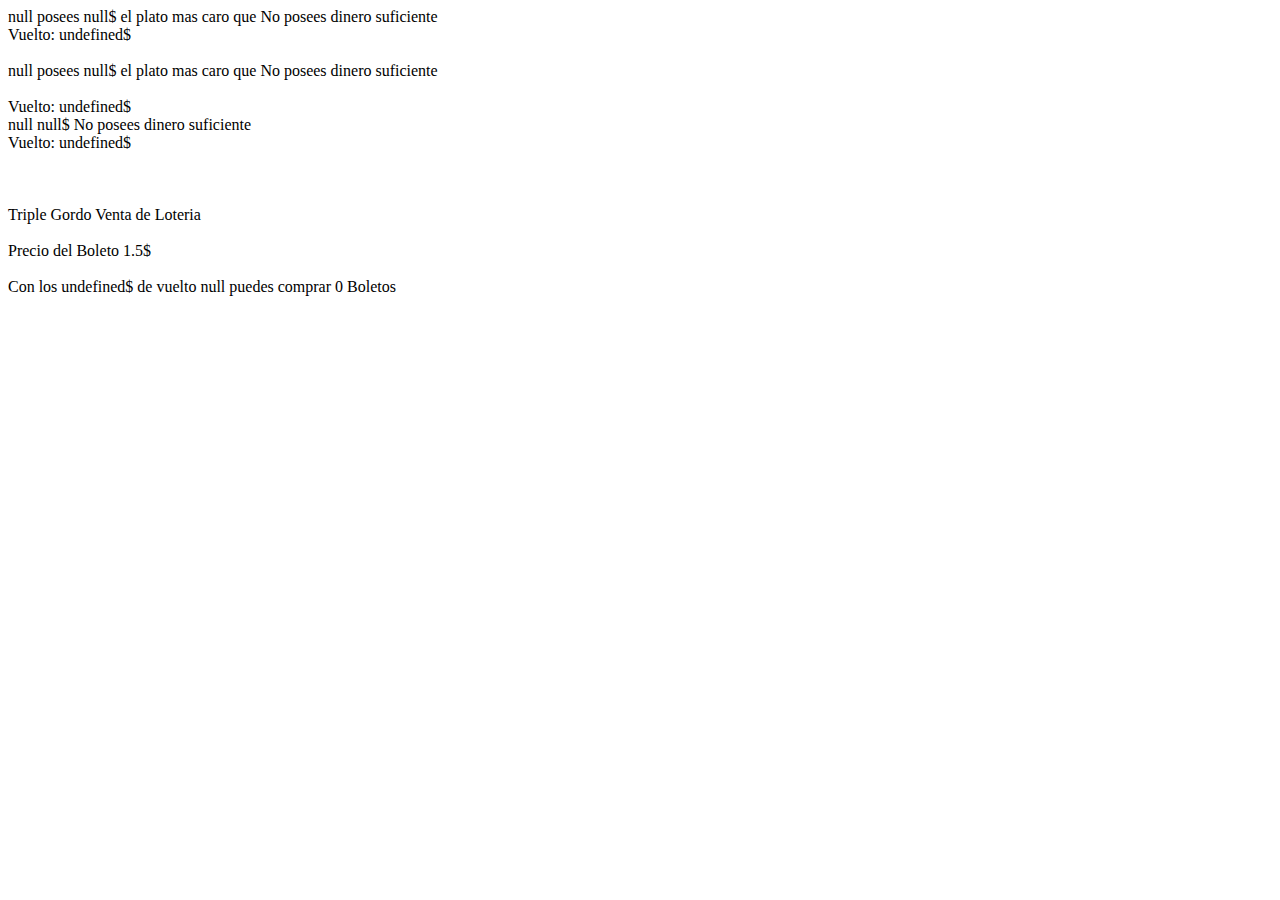
<file: 1.Sección I/index.html>
<!DOCTYPE html>
<html lang="en">
<head>
    <meta charset="UTF-8">
    <meta http-equiv="X-UA-Compatible" content="IE=edge">
    <meta name="viewport" content="width=device-width, initial-scale=1.0">
    <title>JS Sección I</title>
</head>
<body>
    
    <script src="code.js"></script>
</body>
</html>
</file>
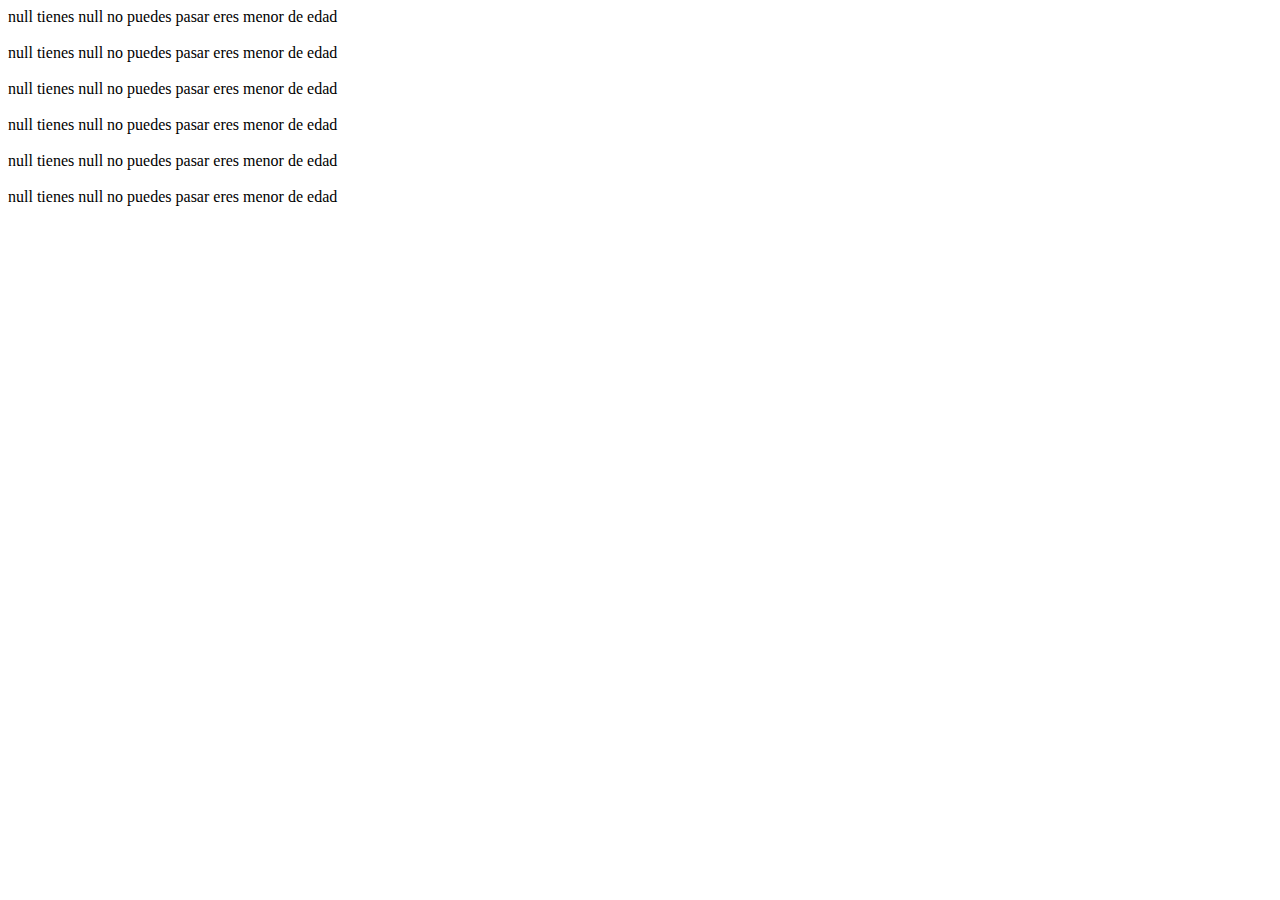
<file: 2.Sección II/index.html>
<!DOCTYPE html>
<html lang="en">
<head>
    <meta charset="UTF-8">
    <meta http-equiv="X-UA-Compatible" content="IE=edge">
    <meta name="viewport" content="width=device-width, initial-scale=1.0">
    <title>JS Sección II</title>
</head>
<body>
    
    <script src="code.js"></script>
</body>
</html>
</file>
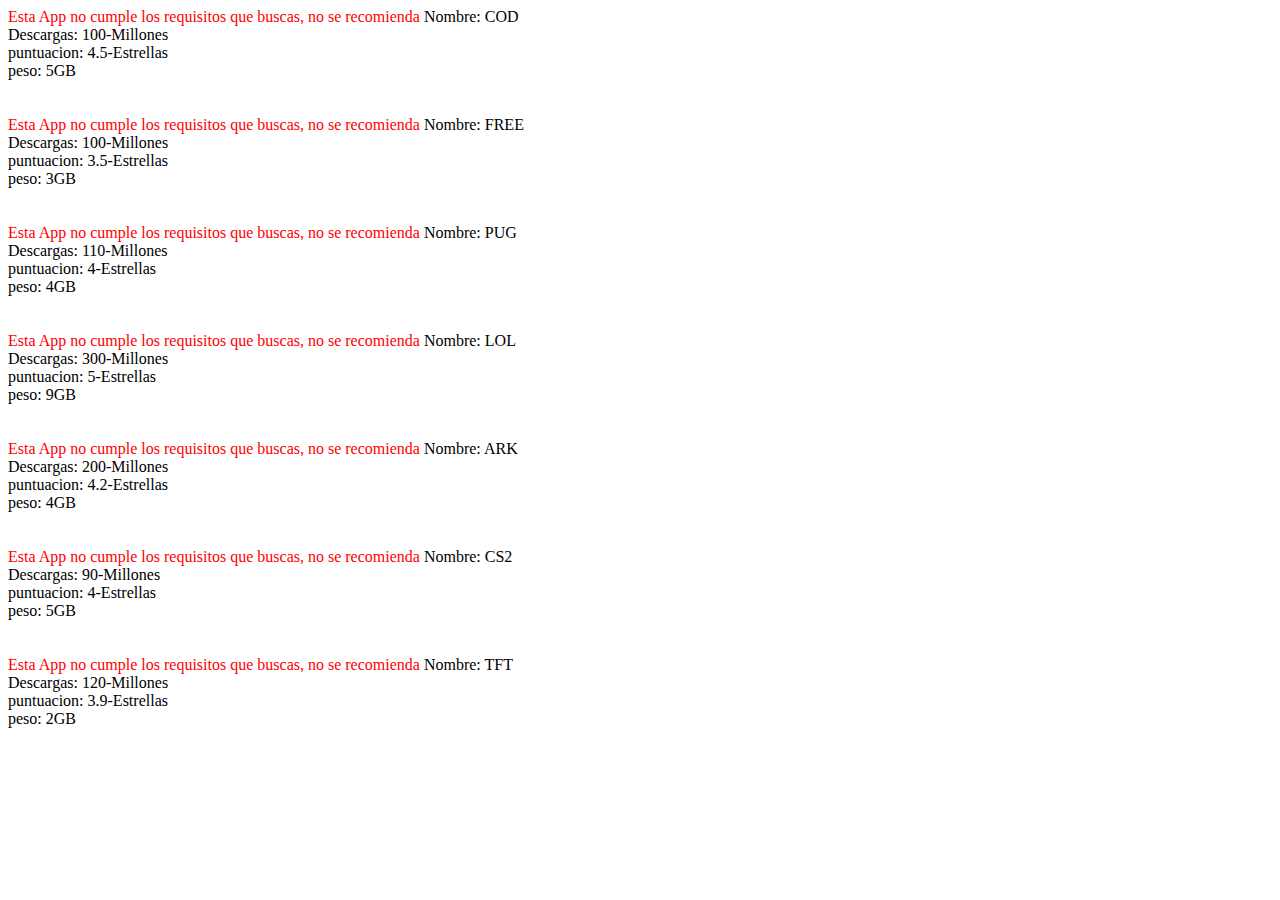
<file: 3.Sección III/index.html>
<!DOCTYPE html>
<html lang="en">
<head>
    <meta charset="UTF-8">
    <meta http-equiv="X-UA-Compatible" content="IE=edge">
    <meta name="viewport" content="width=device-width, initial-scale=1.0">
    <title>JS Sección III</title>
</head>
<body>
    
    <script src="code.js"></script>
</body>
</html>
</file>
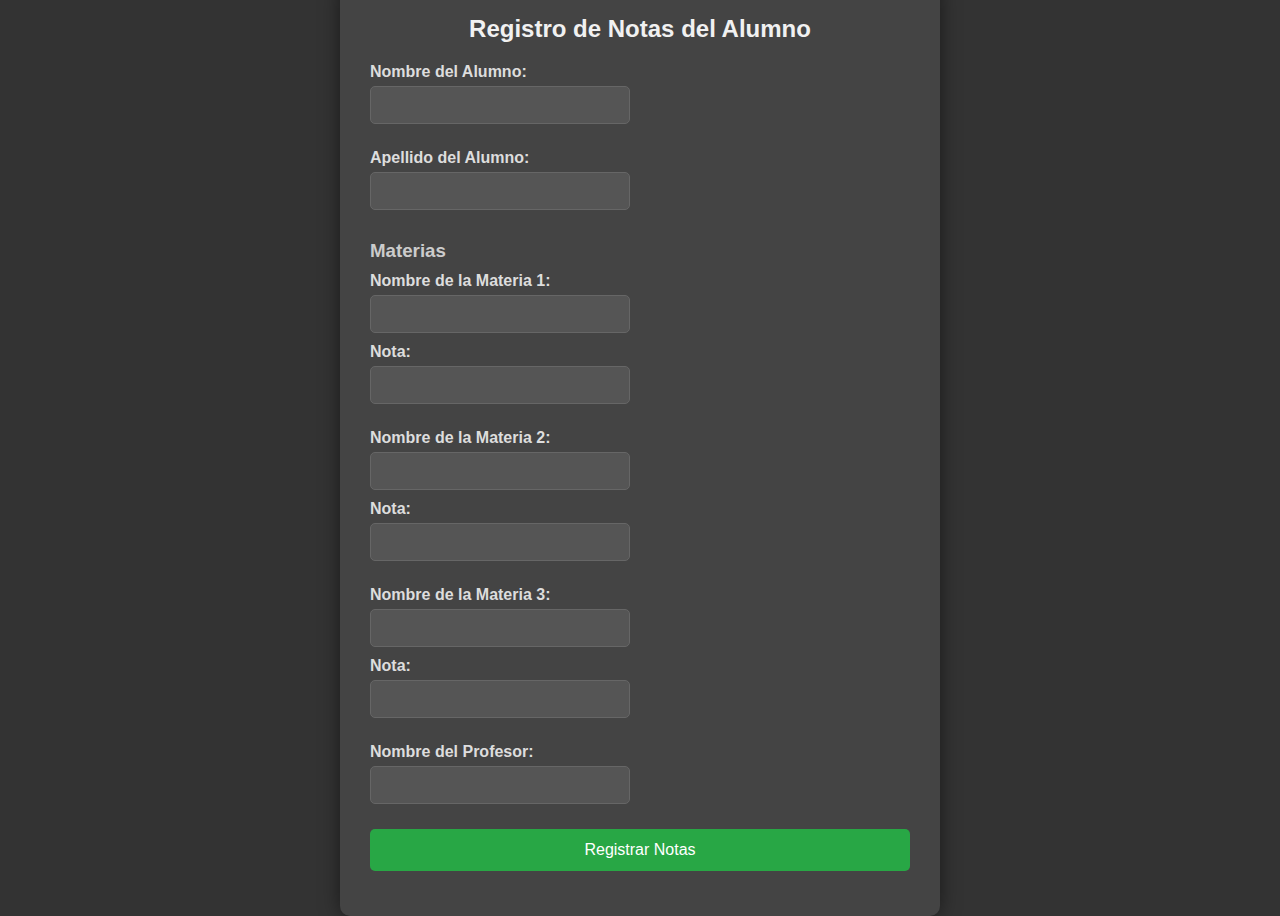
<file: 9.Sección IX/index.html>
<!DOCTYPE html>
<html lang="en">
<head>
    <meta charset="UTF-8">
    <meta http-equiv="X-UA-Compatible" content="IE=edge">
    <meta name="viewport" content="width=device-width, initial-scale=1.0">
    <title>JS Sección IX</title>
    <link rel="stylesheet" href="style.css">
</head>

<body>
    <div class="form-container">
        <h2>Registro de Notas del Alumno</h2>
        <form action="#" method="POST" class="form">
            <!-- Información del alumno -->
            <div class="input-group">
                <label for="nombre">Nombre del Alumno:</label>
                <input class="fields" type="text" id="nombre" name="nombre" required>
            </div>
            <div class="input-group">
                <label for="apellido">Apellido del Alumno:</label>
                <input class="fields" type="text" id="apellido" name="apellido" required>
            </div>

            <!-- Materias y notas -->
            <h3>Materias</h3>
            <div class="input-group">
                <label for="materia1">Nombre de la Materia 1:</label>
                <input class="fields" type="text" id="materia1" name="materia1" required>
                <label for="nota1">Nota:</label>
                <input class="fields" type="number" id="nota1" name="nota1" min="0" max="100" required>
            </div>

            <div class="input-group">
                <label for="materia2">Nombre de la Materia 2:</label>
                <input class="fields"  type="text" id="materia2" name="materia2" required>
                <label for="nota2">Nota:</label>
                <input class="fields" type="number" id="nota2" name="nota2" min="0" max="100" required>
            </div>

            <div class="input-group">
                <label for="materia3">Nombre de la Materia 3:</label>
                <input class="fields" type="text" id="materia3" name="materia3" required>
                <label for="nota3">Nota:</label>
                <input class="fields" type="number" id="nota3" name="nota3" min="0" max="100" required>
            </div>

            <!-- Nombre del profesor -->
            <div class="input-group">
                <label for="profesor">Nombre del Profesor:</label>
                <input class="fields" type="text" id="profesor" name="profesor" required>
            </div>

        </form>

        <!-- Botón de envío -->
        <div class="input-group">
            <button type="submit" class="submit">Registrar Notas</button>
        </div>
    </div>

    <script src="code.js"></script>
</body>
</html>
</file>
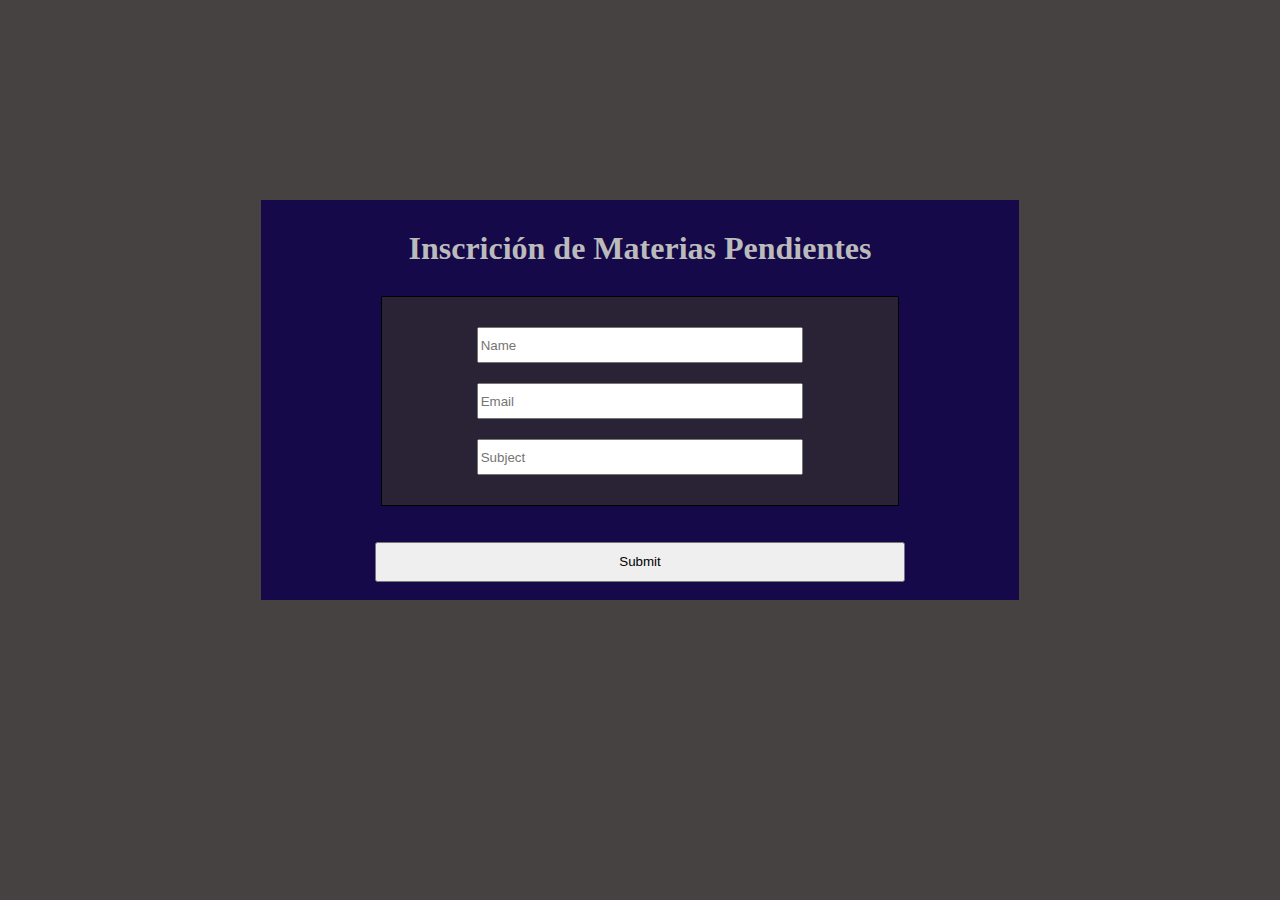
<file: 8.Sección VIII/Problem A/index.html>
<!DOCTYPE html>
<html lang="en">
<head>
    <meta charset="UTF-8">
    <meta http-equiv="X-UA-Compatible" content="IE=edge">
    <meta name="viewport" content="width=device-width, initial-scale=1.0">
    <title>JS Sección V</title>
    <link rel="stylesheet" href="styles.css">
</head>
<body>

    <div class="form-content">
        <h1 class="title">Inscrición de Materias Pendientes</h1>
        <form action="" class="form">
            <input type="text" id="name" class="form-input" placeholder="Name" required>
            <input type="email" id="email" class="form-input" placeholder="Email" required>
            <input type="text" id="subject" class="form-input" placeholder="Subject">
        </form>
        <button id="btn-send" class="form-button">Submit</button>
    </div>

    
    <script src="code.js"></script>
</body>
</html>
</file>
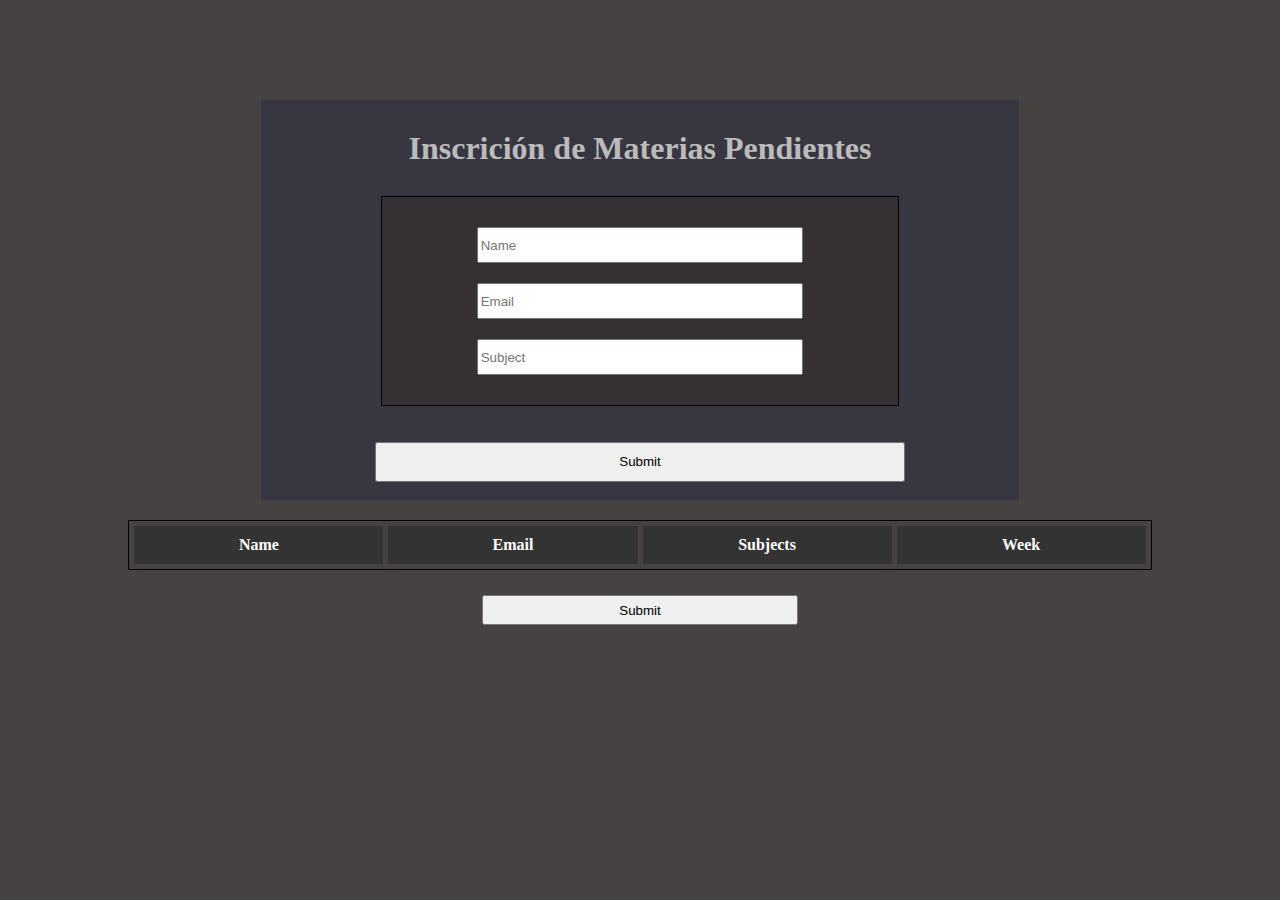
<file: 8.Sección VIII/Problem B/index.html>
<!DOCTYPE html>
<html lang="en">
<head>
    <meta charset="UTF-8">
    <meta http-equiv="X-UA-Compatible" content="IE=edge">
    <meta name="viewport" content="width=device-width, initial-scale=1.0">
    <title>JS Sección IX</title>
    <link rel="stylesheet" href="styles.css">
</head>
<body>

    <div class="form-content">
        <h1 class="title">Inscrición de Materias Pendientes</h1>
        <form action="" class="form">
            <input type="text" id="name" class="form-input" placeholder="Name" required>
            <input type="email" id="email" class="form-input" placeholder="Email" required>
            <input type="text" id="subject" class="form-input" placeholder="Subject">
        </form>
        <button id="btn-send" class="form-button">Submit</button>
    </div>

    <div class="grid-table">
        <div class="header">Name</div>
        <div class="header">Email</div>
        <div class="header">Subjects</div>
        <div class="header">Week</div>
    </div>
    
    <div class="btn-content">
        <button class="btn-send">Submit</button>
    </div>
    
    <script src="code.js"></script>
</body>
</html>
</file>
<file: 9.Sección IX/style.css>
* {
    margin: 0;
    padding: 0;
    box-sizing: border-box;
}

body {
    font-family: Arial, sans-serif;
    background-color: #333; /* Fondo más oscuro */
    display: flex;
    justify-content: center;
    align-items: center;
    height: 100vh;
}

.form-container {
    background-color: #444; /* Fondo del formulario más oscuro */
    padding: 30px;
    border-radius: 10px;
    box-shadow: 0 0 20px rgba(0, 0, 0, 0.5);
    max-width: 600px; /* Más ancho */
    width: 100%;
}

h2 {
    text-align: center;
    margin-bottom: 20px;
    color: #f1f1f1; /* Texto más claro */
}

h3 {
    margin-top: 20px;
    margin-bottom: 10px;
    color: #ccc; /* Subtítulos más claros */
}

.input-group {
    margin-bottom: 15px;
}

label {
    display: block;
    margin-bottom: 5px;
    font-weight: bold;
    color: #ddd; /* Texto más claro */
}

input[type="text"],
input[type="number"] {
    width: calc(50% - 10px); /* Más ancho y distribuye espacio entre campos */
    padding: 10px;
    border: 1px solid #666;
    border-radius: 5px;
    font-size: 14px;
    background-color: #555; /* Fondo de los inputs más oscuro */
    color: #f1f1f1; /* Texto claro */
    margin-bottom: 10px;
    display: inline-block;
}

input[type="text"]:focus,
input[type="number"]:focus {
    border-color: #888;
}

button {
    width: 100%;
    padding: 12px;
    background-color: #28a745;
    color: white;
    border: none;
    border-radius: 5px;
    font-size: 16px;
    cursor: pointer;
    transition: background-color 0.3s ease;
}

button:hover {
    background-color: #218838;
}
</file>
<file: 8.Sección VIII/Problem A/styles.css>
body {
    background-color:rgba(51, 46, 46, 0.9);
}

.form-content {
    display: flex;
    flex-direction: column;
    width: 60%;
    height: 400px;
    margin: auto;
    margin-top: 200px;
    background-color: rgb(21, 9, 73);
}

.title {
    color: #bbb;
    text-align: center;
    margin-top: 30px;
}

.form {
    display: flex;
    flex-direction: column;
    gap: 20px;
    width: 60%;
    margin: auto;
    margin-top: 1%;
    padding: 30px;
    background-color: rgba(51, 46, 46, 0.7);
    border: 1px solid #000;
}

.form-input {
    width: 70%;
    height: 30px;
    margin: auto;
    justify-content: center;
}

.form-button {
    width: 70%;
    height: 40px;
    margin: auto;
    justify-content: center;
}
</file>
<file: 8.Sección VIII/Problem B/styles.css>
body {
  background-color: rgba(51, 46, 46, 0.9);
}

/* Form */

.form-content {
  display: flex;
  flex-direction: column;
  width: 60%;
  height: 400px;
  margin: auto;
  margin-top: 100px;
  margin-bottom: 20px;
  background-color: #383741;
}

.title {
  color: #bbb;
  text-align: center;
  margin-top: 30px;
}

.form {
  display: flex;
  flex-direction: column;
  gap: 20px;
  width: 60%;
  margin: auto;
  margin-top: 1%;
  padding: 30px;
  background-color: rgba(51, 46, 46, 0.7);
  border: 1px solid #000;
}

.form-input {
  width: 70%;
  height: 30px;
  margin: auto;
  justify-content: center;
}

.form-button {
  width: 70%;
  height: 40px;
  margin: auto;
  justify-content: center;
}

/* Table */

.grid-table {
  width: 80%;
  display: grid;
  grid-template-columns: repeat(4, 1fr); /* 4 columnas de igual tamaño */
  gap: 5px;
  padding: 5px;
  margin: auto;
  border: 1px solid #000;
}

.header {
  font-weight: bold;
  background-color: #333;
  color: #fff;
  padding: 10px;
  text-align: center;
}

.cell {
  background-color: #f9f9f9;
  padding: 10px;
  text-align: center;
  border: 1px solid #ddd;
}


.btn-content {
  display: flex;
  width: 100%;
  padding-top: 2%;
  margin: auto;
}

.btn-send {
  width: 25%;
  height: 30px;
  margin: auto;
}
</file>
